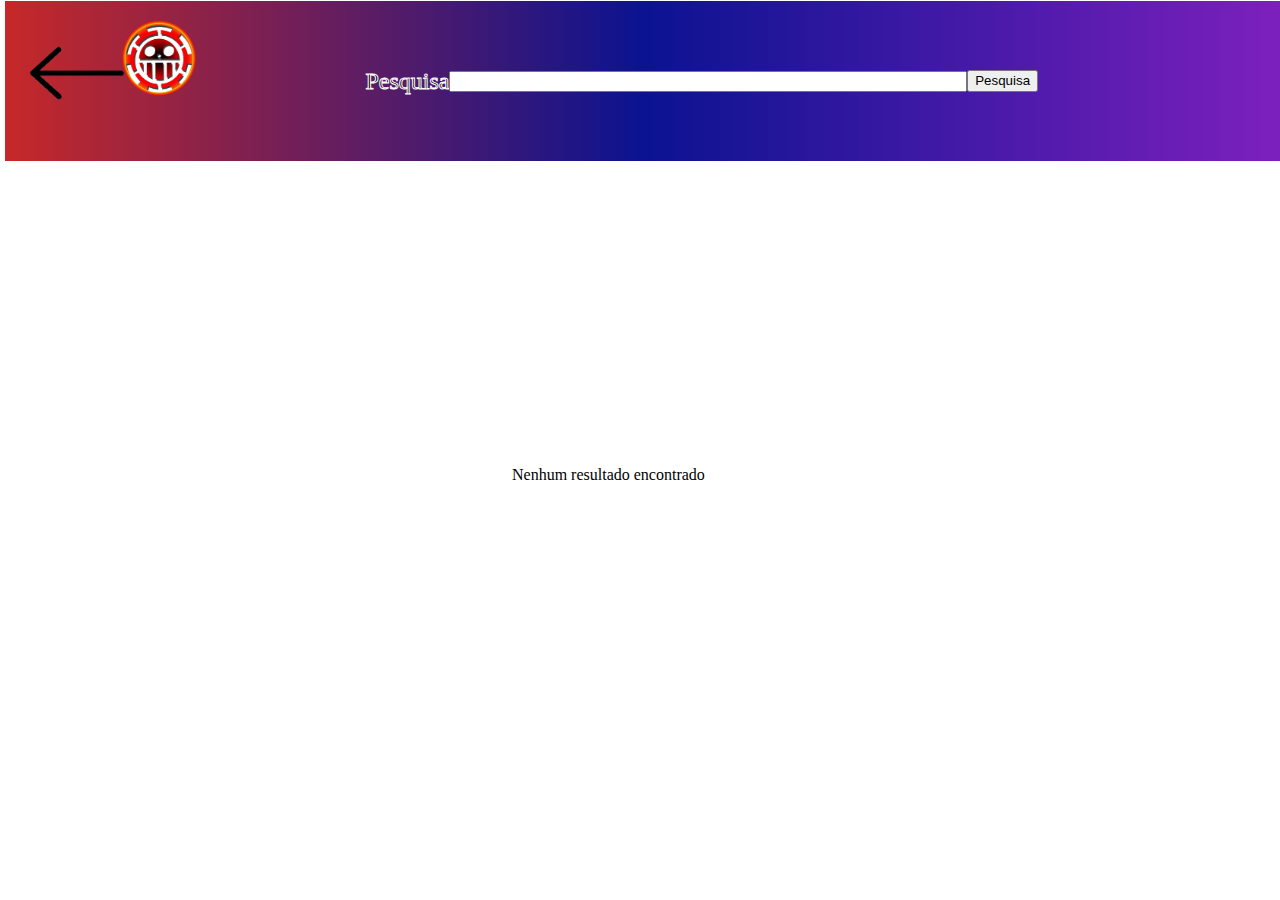
<file: Otaku proj/Biblioteca otaku/Search.html>
<!DOCTYPE html>
<html lang="en">
<head>
    <meta charset="UTF-8">
    <meta http-equiv="X-UA-Compatible" content="IE=edge">
    <meta name="viewport" content="width=device-width, initial-scale=1.0">
    <link rel="stylesheet" href="./Pesq.Css">
    <title>Biblioteca Otaku</title>
    <link rel="icon" type="image/png" href="./imagens/imagem logo.png"/>
</head>
<body  id="main" onload="pes2();hide();pageLoad()">
    <div class="CC" id="CC">
        <img src="./imagens/close.png" class="clo" alt="Fechar carrinho" onclick="togCar()">
        <div class="CarinCont" id="CarinCont">
        </div>
        <div class="CartFooter">
          <p class="PF" id="PrecoFinal"></p>
          <div class="OI" id="OutrosItens"></div>
        </div>
      </div>
    <header>
        <a href="javascript:void(0)" onClick="history.go(-1); return false;">
        <img class="setaVolt" src="./imagens/voltar.png" alt="seta para volar para pagina principal">
        </a>
        <Img class="Logo" src="./imagens/imagem logo.png" alt="Logo da Pagina"></Img>
        <div class="BrPesq">
            <p class="textPq">Pesquisa</p>
            <input type="text" class="barraP" id="bPp">
            <button type="submit" class="butP" onclick="pes2()">Pesquisa</button>
        </div>
        <img class="carCom" src="./imagens/img.carrinho de compras.png" alt="carrinho de compras" onclick="togCar()">
        <p class="carTex" onclick="togCar()">Meu Carrinho</p>
    </header>
    <div class="textoVaz" id="textoVaz">
        <p>Nenhum resultado encontrado</p>
    </div>
    <div class="prods" id="Container">
    </div>
    <script src="./search.js"></script>
    <script src="./carin.js"></script>
</body>
</html>
</file>
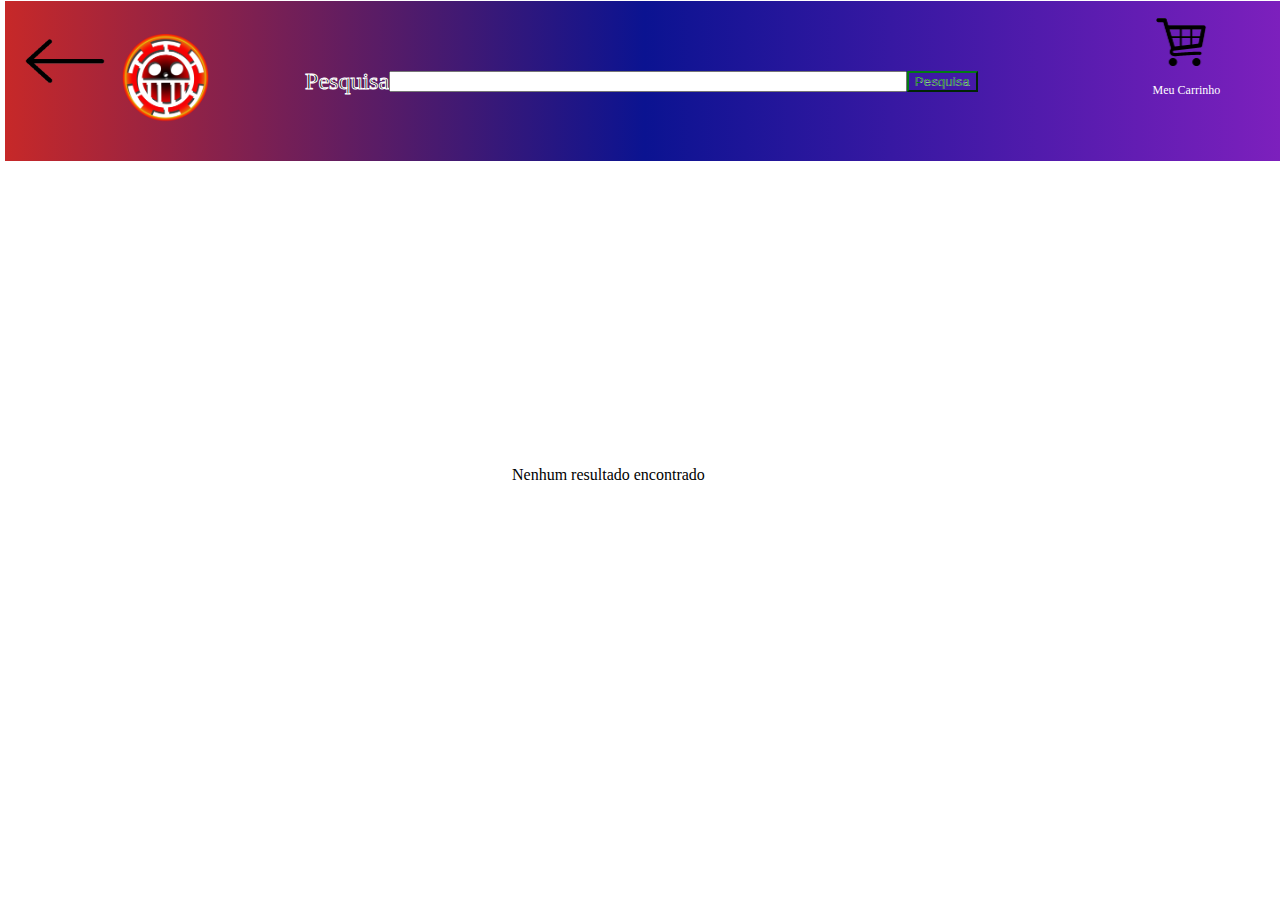
<file: Otaku proj/Biblioteca otaku/pesquisa/Search.html>
<!DOCTYPE html>
<html lang="en">
<head>
    <meta charset="UTF-8">
    <meta http-equiv="X-UA-Compatible" content="IE=edge">
    <meta name="viewport" content="width=device-width, initial-scale=1.0">
    <link rel="stylesheet" href="./Pesq.Css">
    <link rel="stylesheet" href="/Otaku proj/Biblioteca otaku/Geral/carin.css">
    <link rel="stylesheet" href="/Otaku proj/Biblioteca otaku/Geral/headers and pagers.css">
    <title>Biblioteca Otaku</title>
    <link rel="icon" type="image/png" href="/Otaku proj/Biblioteca otaku/imagens/imagem logo.png"/>
</head>
<body  id="main" onload="pes2();hide();pageLoad()">
    <div class="CC" id="CC">
        <img src="/Otaku proj/Biblioteca otaku/imagens/close.png" class="clo" alt="Fechar carrinho" onclick="togCar()">
        <div class="CarinCont" id="CarinCont">
        </div>
        <div class="CartFooter">
          <p class="PF" id="PrecoFinal"></p>
          <div class="OI" id="OutrosItens"></div>
        </div>
      </div>
    <header class="header2">
        <a href="javascript:void(0)" onClick="history.go(-1); return false;">
        <img class="setaVolt" src="/Otaku proj/Biblioteca otaku/imagens/voltar.png" alt="seta para volar para pagina principal">
        </a>
        <a href="/Otaku proj/Biblioteca otaku/Index/index.html">
            <img src="/Otaku proj/Biblioteca otaku/imagens/imagem logo.png" class="Logo" alt="logo da pagina" height="90px" width="170px" alt="logo">
        </a>
        <div class="BrPesq">
            <p class="textPq">Pesquisa</p>
            <input type="text" class="barraP" id="bPp">
            <button type="button" class="butP" onclick="pes2()">Pesquisa</button>
        </div>
        <div class="contCAR2">
            <div class="top-right">
              <img src="/Otaku proj/Biblioteca otaku/imagens/img.carrinho de compras.png" class="carrinho" alt="carrinho de compras" onclick="togCar()">
              <p class="carText" onclick="togCar()">Meu Carrinho</p>
            </div>
            <div class="CC" id="CC">
              <img src="/Otaku proj/Biblioteca otaku/imagens/close.png" class="clo" alt="Fechar carrinho" onclick="togCar()">
              <div class="CarinCont" id="CarinCont"></div>
              <div class="CartFooter">
                <p class="PF" id="PrecoFinal"></p>
                <div class="OI" id="OutrosItens"></div>
              </div>
            </div>
        </div>
    </header>
    <div class="textoVaz" id="textoVaz">
        <p>Nenhum resultado encontrado</p>
    </div>
    <div class="prods" id="Container">
    </div>
    <script src="./search.js"></script>
    <script src="/Otaku proj/Biblioteca otaku/Geral/carin.js"></script>
    <script src="/Otaku proj/Biblioteca otaku/Geral/cadastro e login.js"></script>
</body>
</html>
</file>
<file: Otaku proj/Biblioteca otaku/Pesq.Css>
/* ESSE AQUI E O SITE COM PIOR RESPONSIVIDADE, TA MUITO RUIN */

html{
    overflow-x: hidden;
    max-width: 10px;
    overflow-y: hidden;
}
body{
    width: 100vw;
}
header{
    display: flex;
    background:linear-gradient(90deg, rgba(195,27,27,0.94) 0%, rgba(11,19,145,1) 50%, rgba(117,18,185,0.94) 100%);
    position: relative;
    top: -7px;
    right: 0%;
    left: -0.2%;
    height: 10rem;
    width: 99.9vw;
}
.Logo{
    max-width: calc(6%);
    height: fit-content;
    position: absolute; 
    top: 12%;
    left: 9%;
}
.BrPesq{
    display: flex;
    top: 5%;
    left: 20%;
    align-items:center;
    font-size: large;
}
.textPq{
    -webkit-text-stroke-width: 1px;
    -webkit-text-stroke-color: white;
    font-size: x-large;
}
.barraP{
    max-height: 2rem;
    min-width: 150%;
    position:relative;
    top: 0%;
}
.butP{
    min-height: 1.4rem;
}
.setaVolt{
    max-width: 40%;
    height: fit-content;
}
.carCom{
    position: relative;
    right:-50%;
    top: 13px;
    max-width: 7%;
    height: fit-content;
}
.carTex{
    position: relative;
    right:-44%;
    top: 103px;
    max-width: 7%;
    height: fit-content;
}
#Container{
    display: inline;
    padding: 0%;
    margin: 0%;
    position: relative;
    left: -0.3%;
}
.textoVaz{
    position: absolute;
    top: 50%;
    left: 40%;
}
.prodCont {
  border-style: solid;
  border-width: 2px;
  width: 98.7vw;
  height: 37vh;
  display: grid;
  grid-template-areas:
    "prod prodTit . ."
    "prod . prodCa prodDe";
  row-gap: 0px;
  column-gap: 0px;
  font-size: 2rem;
}


.prod {
  grid-area: prod;
  position: absolute;
  left: 0%;
  width: auto;
  height: calc(50vw / 3);
  max-width: calc(80vw - 10px);
  max-height: calc((50vw - 10px) / 3);
}

/* .prodCont {
  border-style: solid;
  border-width: 2px;
  width: 98.7vw;
  height: 10vh;
  display: grid;
  grid-template-areas:
    "prod prodTit . ."
    "prod . prodCa prodDe";
  row-gap: 0px;
  column-gap: 0px;
  font-size: 2rem;
}  good for small scale */
.prodCa {
  grid-area: prodCa;
  position: relative;
  left: 0;
  font-size: large;
  max-width: 13rem;
  max-height: 2rem;
  background-color: white;
  border-color: blue;
  border-width: 0.3rem;
  color: blue;
  transition: 0.01s;
}

.prodCa:hover {
  background-color: lightblue;
  border-color: lightblue;
  color: whitesmoke;
  border-width: 0.4rem;
}

.prodTit {
  grid-area: prodTit;
  position: relative;
  left: 6%;
  white-space: nowrap;
  overflow-wrap: break-word;
  word-break: break-word;
  max-width: 200px;
  font-size: calc(1vw + 1vh);
}

.precoProd {
  position: relative;
  grid-column: 2;
  grid-row: 2;
  left: 15%;
  font-size: calc(1vw + 1vh)
}

.prodDe {
  grid-area: prodDe;
  position: relative;
  left: 0;
  max-width: 6rem;
  max-height: 2rem;
  font-size: large;
  background-color: white;
  border-color: blue;
  border-width: 0.3rem;
  color: blue;
}

.prodDe:hover {
  background-color: lightblue;
  border-color: lightblue;
  color: whitesmoke;
  border-width: 0.4rem;
}


.CC {
  position: absolute;
  background-color: rgba(0, 255, 255, 0.11);
  width: calc(20%);
  top: 11%;
  height: 90vh;
  z-index: 15;
  right: -30%;
  display: none;
}

.CC.active {
  right: 0%;
  display: block;
}

.clo {
  height: auto;
  width: 5%;
}

.CarinCont {
  position: relative;
  width: 100%;
  flex-grow: inherit;
  display: flex;
  background-color: rgba(245, 245, 245, 0.8);
  flex-direction: column;
  overflow: hidden;
  transition: 0.5s;
}

.caripro {
  height: 150px;
  display: grid;
  grid-template-areas:
    "imCari ticari ticari"
    "imCari pecari recari";
  grid-gap: 5px;
  border-style: solid;
}

.ticari {
  grid-area: ticari;
  position: relative;
  font-size: calc(1rem + 0.5vw);
}

.pecari {
  grid-area: pecari;
  font-size: calc(1rem + 0.5vw);
}

.recari {
  grid-area: recari;
  max-width: calc(90%);
  max-height: calc(70%);
  position: relative;
  top: -50%;
  background-color: transparent;
  border-color: blue;
  border-width: 0.3rem;
  color: blue;
  font-size: calc(0.7vw);
}

.recari:hover {
  background-color: lightblue;
  border-color: lightblue;
  color: whitesmoke;
  border-width: 0.4rem;
}

.imCari {
  grid-area: imCari;
  height: 100%;
  width: 4rem;
}

.CartFooter {
  position: absolute;
  bottom: 0;
  left: 0;
  width: 100%;
  padding: 10px;
}

.OI {
  position: absolute;
  bottom: 20px;
  left: 51.84%;
  right: -56.6%;
  transform: translateX(-50%);
  border-style: solid;
  color: black;
  cursor: pointer;
  text-align: center;
}

.PF {
  position: absolute;
  bottom: 0;
  left: 0;
  right: 0;
  padding: 10px;
  font-weight: 800;
  -webkit-text-stroke-width: 1px;
  -webkit-text-stroke-color: gold;
}
.PP{
  background-color: rgba(127, 255, 212, 0.575);
  position: relative;
  left: calc(40%);
  width: fit-content;
  font-size: calc(150%);
  padding: 15px;
  -webkit-text-stroke-width: 1px;
  -webkit-text-stroke-color: blue;
  border-width: 3px;
  border-color: blue;
}
.PP:hover{
  font-size: calc(155%);
  -webkit-text-stroke-color: gold;
  border-color: gold;
}
</file>
<file: Otaku proj/Biblioteca otaku/pesquisa/Pesq.Css>
/* ESSE AQUI E O SITE COM PIOR RESPONSIVIDADE, TA MUITO RUIN */

html{
    overflow-x: hidden;
    max-width: 10px;
    overflow-y: hidden;
}
body{
    width: 100vw;
}
#Container{
    display: inline;
    padding: 0%;
    margin: 0%;
    position: relative;
    left: -0.3%;
}
.textoVaz{
    position: absolute;
    top: 50%;
    left: 40%;
}
.prodCont {
  border-style: solid;
  border-width: 2px;
  width: 98.7vw;
  height: 37vh;
  display: grid;
  grid-template-areas:
    "prod prodTit . ."
    "prod . prodCa prodDe";
  row-gap: 0px;
  column-gap: 0px;
  font-size: 2rem;
}


.prod {
  grid-area: prod;
  position: absolute;
  left: 0%;
  width: auto;
  height: calc(50vw / 3);
  max-width: calc(80vw - 10px);
  max-height: calc((50vw - 10px) / 3);
}

/* .prodCont {
  border-style: solid;
  border-width: 2px;
  width: 98.7vw;
  height: 10vh;
  display: grid;
  grid-template-areas:
    "prod prodTit . ."
    "prod . prodCa prodDe";
  row-gap: 0px;
  column-gap: 0px;
  font-size: 2rem;
}  good for small scale */
.prodCa {
  grid-area: prodCa;
  position: relative;
  left: 0;
  font-size: large;
  max-width: 13rem;
  max-height: 2rem;
  background-color: white;
  border-color: blue;
  border-width: 0.3rem;
  color: blue;
}

.prodCa:hover {
  background-color: lightblue;
  border-color: lightblue;
  color: whitesmoke;
  border-width: 0.4rem;
}

.prodTit {
  grid-area: prodTit;
  position: relative;
  left: 6%;
  white-space: nowrap;
  overflow-wrap: break-word;
  word-break: break-word;
  max-width: 200px;
  font-size: calc(1vw + 1vh);
}

.precoProd {
  position: relative;
  grid-column: 2;
  grid-row: 2;
  left: 15%;
  font-size: calc(1vw + 1vh)
}

.prodDe {
  grid-area: prodDe;
  position: relative;
  left: 0;
  max-width: 6rem;
  max-height: 2rem;
  font-size: large;
  background-color: white;
  border-color: blue;
  border-width: 0.3rem;
  color: blue;
}

.prodDe:hover {
  background-color: lightblue;
  border-color: lightblue;
  color: whitesmoke;
  border-width: 0.4rem;
}

.PP{
  background-color: rgba(127, 255, 212, 0.575);
  position: relative;
  left: calc(40%);
  width: fit-content;
  font-size: calc(150%);
  padding: 15px;
  -webkit-text-stroke-width: 1px;
  -webkit-text-stroke-color: blue;
  border-width: 3px;
  border-color: blue;
}
.PP:hover{
  font-size: calc(155%);
  -webkit-text-stroke-color: gold;
  border-color: gold;
}
.Divide{
  margin-top: 2%;
  margin-bottom: 2%;
  width: 100%;
  text-align: center;
  font-weight: 900;
  font-size: x-large;
}
</file>
<file: Otaku proj/Biblioteca otaku/Geral/carin.css>
.CC {
  position: absolute;
  top: 100px;
  right: 0%;
  background-color: rgba(0, 255, 255, 0.11);
  width: calc(40%);
  height: 100vh;
  z-index: 15;
  display: none;
}

.CC.active {
  display: block;
}
.clo {
  height: auto;
  width: 8%;
  background: rgb(255,255,255);
  background: radial-gradient(circle, rgba(255,255,255,1) 0%, rgba(255,255,255,0) 100%);
}

.CarinCont {
  position: relative;
  width: 100%;
  flex-grow: inherit;
  display: flex;
  background-color: rgba(245, 245, 245, 0.8);
  flex-direction: column;
  overflow: hidden;
  transition: 0.5s;
}

.caripro {
  height: 150px;
  display: grid;
  grid-template-areas:
    "imCari ticari ticari"
    "imCari pecari recari";
  grid-gap: 5px;
  border-style: solid;
}

.ticari {
  grid-area: ticari;
  position: relative;
  white-space: nowrap;
  overflow: hidden;
  text-overflow: ellipsis;
  font-size: calc(1rem + 0.5vw);
  height: calc(1rem + 0.5vw);
  line-height: 1;
  color: black;
}

.pecari {
  grid-area: pecari;
  font-size: calc(1rem + 0.5vw);
  color: black;
}

.recari {
  grid-area: recari;
  max-width: calc(90%);
  max-height: calc(70%);
  position: relative;
  background-color: transparent;
  border-color: blue;
  border-width: 0.3rem;
  color: blue;
  font-size: calc(0.7vw);
}

.recari:hover {
  background-color: lightblue;
  border-color: lightblue;
  color: whitesmoke;
  border-width: 0.4rem;
}

.imCari {
  grid-area: imCari;
  height: inherit;
  width: auto;
}

.CartFooter {
  position: absolute;
  bottom: 0;
  left: 0;
  width: 100%;
  padding: 10px;
}

.OI {
  position: absolute;
  bottom: 20px;
  left: 51.84%;
  right: -46.6%;
  transform: translateX(-50%);
  border-style: solid;
  color: black;
  cursor: pointer;
  text-align: center;
  background-color: white;
}

.PF {
  position: absolute;
  bottom: 0;
  left: 0;
  right: 0;
  padding: 10px;
  font-weight: 800;
  -webkit-text-stroke-width: 1px;
  -webkit-text-stroke-color: gold;
  color: black;
}

@media (min-width: 2000px) {
  .CC {
    width: calc(40%);
  }
  .recari {
    font-size: x-large;
    padding: 0px;
  }
  .ticari {
    font-size: xx-large;
  }
  .CartFooter {
    width: 94%;
  }
  .clo {
    width: 3%;
  }
  .OI {
    font-size: larger;
  }
  .PF {
    font-size: x-large;
    background-color: rgba(245, 245, 245, 0.685);
  }
}

@media (max-width: 1500px) {
  .CC {
    width: calc(60%);
  }
  .recari {
    font-size: large;
    padding: 0px;
  }
  .ticari {
    font-size: larger;
  }
  .CartFooter {
    width: 93%;
  }
}

@media (max-width: 1200px) {
  .CC {
    width: calc(60%);
  }
  .recari {
    font-size: large;
    padding: 0px;
  }
  .ticari {
    font-size: larger;
  }
  .CartFooter {
    width: 94%;
  }
}

@media (max-width: 912px) {
  .CC {
    width: calc(60%);
    background-color: rgba(3, 85, 85, 0.9);
  }
  .recari {
    font-size: small;
    padding: 0px;
  }
  .ticari {
    font-size: larger;
  }
  .CartFooter {
    width: 90%;
  }
}

@media (max-width: 540px) {
  .CC {
    width: calc(90%);
    background-color: rgba(3, 85, 85, 0.9);
  }
}

@media (max-width: 320px) {
  .CC {
    width: calc(90%);
    background-color: rgba(3, 85, 85, 0.9);
  }
  .recari {
    font-size: x-small;
  }
  .ticari {
    font-size: larger;
  }
}

@media (max-height: 1370px) {
  .CC {
    height: 60vh;
  }
}

@media (max-height: 1150px) {
  .CC {
    height: 79vh;
  }
}

@media (max-height: 950px) {
  .CC {
    height: 98vh;
  }
}

@media (max-height: 820px) {
  .CC {
    height: 100vh;
  }
}

@media (max-height: 750px) {
  .CC {
    height: 111vh;
  }
}

@media (max-height: 670px) {
  .CC {
    height: 116vh;
  }
}

@media (max-height: 600px) {
  .CC {
    height: 140vh;
  }
}

@media (max-height: 535px) {
  .CC {
    height: 150vh;
  }
}

@media (max-height: 435px) {
  .CC {
    height: 190vh;
  }
}

@media (max-height: 400px) {
  .CC {
    height: 235vh;
  }
}

@media (max-height: 300px) {
  .CC {
    height: 267vh;
  }
}

@media (min-height: 2000px) {
  .CC {
    height: 38vh;
  }
}

@media (min-height: 1400px) {
  .CC {
    height: 54vh;
  }
}
</file>
<file: Otaku proj/Biblioteca otaku/Geral/headers and pagers.css>
html {
overflow-x: hidden;
}

header{
background: linear-gradient(90deg, rgba(195, 27, 27, 0.94) 0%, rgba(11, 19, 145, 1) 50%, rgba(117, 18, 185, 0.94) 100%);
}

.header2 {
display: flex;
position: relative;
top: -7px;
right: 0%;
left: -0.2%;
height: 10rem;
width: 99.9vw;
}

.Logo {
max-width: calc(6%);
height: fit-content;
position: absolute;
top: 12%;
left: 9%;
}

.BrPesq {
display: flex;
top: 5%;
left: 20%;
align-items: center;
font-size: large;
}

.textPq {
-webkit-text-stroke-width: 1px;
-webkit-text-stroke-color: white;
font-size: x-large;
}

.barraP {
max-height: 2rem;
min-width: 150%;
position: relative;
top: 0%;
}

.butP {
min-height: fit-content;
padding: auto;
background-color:transparent;
font-weight: 200;
border-color: rgb(2, 122, 18);
color: rgb(2, 122, 18);
-webkit-text-stroke-width: 0.2px;
-webkit-text-stroke-color: white;
}

.butP:hover{
  background-color: rgb(2, 122, 18);
  color: white;
}

.setaVolt {
max-width: 40%;
max-height: fit-content;
}

.contCAR2 {
  position: relative;
  top: 10%;
  right: 5%;
  width: 60vw;
  pointer-events: none;
}
.top-right {
  position: absolute;
  top: 0;
  right: 0;
  pointer-events: all;
  cursor: pointer;
}
.top-right:hover .carrinho{
  filter: invert();
}
.carrinho {
  width: fit-content;
  height: 50px;
}

.carText {
  font-size: 12px;
  color: white;
}
@media (min-width: 2000px) {
.header2 {
max-height: 13%;
}
.Logo {
max-width: calc(3.5%);
top: 20%;
left: 7%;
}
.textPq {
font-size: 30px;
}
.butP {
min-height: fit-content;
font-size: large;
}
.carrinho {
right: -60%;
}
.carText {
font-size: X-large;
right: -55%;
top: 64%;
}
}

@media (max-width: 1500px) {
.header2 {
max-height: 13%;
}
.Logo {
top: 20%;
max-width: calc(7%);
}
.carrinho {
left: 40%;
}
.carText {
top: 67%;
left: 34%;
}
}

@media (max-width: 1200px) {
.BrPesq {
position: relative;
top: 5%;
left: -15%;
}
.barraP {
min-width: 90%;
}
.carrinho {
top: 12%;
left: 15%;
}
.carText {
left: 10%;
top: 48%;
}
}

@media (max-width: 850px) and (max-height: 1200px) and (min-height: 1150px) /* iPad Air */ {
.header2 {
max-height: 13%;
}
.Logo {
max-width: calc(10%);
top: 40%;
}
.BrPesq {
position: relative;
top: 10%;
left: -20%;
}
.setaVolt {
position: relative;
width: 30%;
top: 30%;
left: -3%;
}
.barraP {
min-width: 90%;
}
.carrinho {
top: 15%;
left: 2%;
}
.carText {
font-size: large;
flex-wrap: nowrap;
left: -7%;
top: 62%;
}
}

@media (max-width: 800px) {
.Logo {
max-width: calc(9%);
top: 40%;
}
.BrPesq {
position: relative;
top: 10%;
left: -16%;
}
.setaVolt {
position: relative;
width: 30%;
top: 30%;
left: -3%;
}
.carrinho {
top: 15%;
left: 2%;
}
.carText {
font-size: medium;
flex-wrap: nowrap;
left: -7%;
top: 62%;
}
}

@media (max-width: 500px) {
.header2 {
height: 5rem;
}
.BrPesq {
top: 0%;
left: -30%;
}
.Logo {
top: 24%;
}
.setaVolt {
top: 4%;
}
.textPq {
font-size: small;
}
.barraP {
max-height: 0.6rem;
max-width: 10px;
}
.butP {
font-size: xx-small;
}
.carrinho {
top: 13%;
}
.carText {
font-size: xx-small;
right: 2%;
top: 60%;
}
}

@media (max-width: 400px) {
.setaVolt {
position: relative;
width: 30%;
top: 20%;
left: -3%;
}
}

@media (max-width: 380px) {
.BrPesq {
left: -25%;
}
}

@media (max-width: 330px) {
.Logo {
max-width: calc(10%);
top: 33%;
left: 9%;
}
.textPq {
font-size: x-small;
}
.barraP {
font-size: xx-small;
}
.butP {
font-size: 6px;
}
.setaVolt {
top: 25%;
}
}

@media (max-width: 280px) {
.Logo {
max-width: calc(11%);
top: 30%;
left: 8%;
}
.textPq {
font-size: x-small;
}
.barraP {
position: relative;
}
.butP {
padding: 0%;
}
}

@media (max-height: 1100px) {
.BrPesq {
top: 2%;
}
}

@media (max-height: 1000px) {
.BrPesq {
top: 4%;
}
}

@media (max-height: 900px) {
.BrPesq {
top: 6%;
}
}

@media (max-height: 800px) {
.BrPesq {
top: 8%;
}
}

@media (max-height: 700px) {
.BrPesq {
top: 10%;
}
}

@media (max-height: 600px) {
.BrPesq {
top: 12%;
}
}

@media (max-height: 500px) {
.BrPesq {
top: 14%;
}
}

@media (max-height: 400px) {
.BrPesq {
top: 16%;
}
}






.Pager1{
color:aliceblue;
max-width: 100%;
}
.Fundopng {
    content: "";
    position: absolute;
    top: 0;
    left: 0;
    width: 100%;
    height: 100%;
    background-image: url("/Otaku proj/img/Fundo.png");
    background-repeat: repeat;
    background-size: contain;
    opacity: 0.5;
    z-index: -1;
  }
#CardsCont{
color: white;
border-style: none;
display: grid;
}
.row-container {
display: flex;
flex-wrap: wrap;
justify-content: flex-start;
}

.ajuste {
width: 100%;
justify-content: center;
}
.ajuste2 {
justify-content: flex-start;
}
#mpCont {
display: flex;
flex-wrap: wrap;
background-color: white;
}

.imgMP {
height: 110px;
width: 80px;
}
.contCAR {
  position: relative;
  top: -140%;
}
.pI{
font-size: 30px;
}
a{
text-decoration:none;
}

.PS{
align-content: left;
}
#iconContato{
font-size: 24px;
}
.linksRapidos {
text-align: center;
padding: 0%;
margin: 0%;
justify-content: space-between;
gap: 0;
}  
#imagemLogo{
width:calc(7%);
height:calc(7%);
}
.textoFooter{
font-size: 20px;
}
.estrelasMP{
font-size: 20px;
}
.estrelasCard{
font-size: 20px
}
#imCa{
height: 400px;
}

.empty {
position: absolute;
top: 70%;
left: 50%;
transform: translate(-50%, -50%);
color: black;
}
.filter-container #f1:hover,
.filter-container #f2:hover,
.filter-container #f3:hover,
.filter-container #f4:hover {
  position: relative;
}

#f1, #f2, #f3, #f4{
  background-color: black;
  color: white;
}

.filter-container select option:hover {
  background-color: rgb(211, 211, 211);
  filter: invert();
  -webkit-text-stroke-width: 1px;
  -webkit-text-stroke-color: rgb(17, 0, 255);
}
@media(min-width:2000px){

.imgMP{
width:200px;
height: 220px;
}

#imCa{
height: 400px;
}
#Cards{
border-style: solid;
border-width: 3px;
height: 798px;
}
.card-img-top{
height: 410px;
}
.email{
line-break:loose;
}
.contatos{
line-break: auto;
font-size: 40px;
}
#iconContato{
font-size: 50px;
}
.Pager1{
align-items:self-end;
}
.card .card-title {
font-size: 40px;
}
.card .card-text {
font-size: 30px;
}
.tituloMP{
font-size: 35px;
}
.estrelasMP{
font-size: 40px;
}
.estrelasCard {
font-size: 30px;
}
.PS{
font-size: 20px;
}
.carrinho{
width: 90px;
height: 90px;
}
.textoCarrinho{
font-size: 25px;
}
.pI{
font-size: 70px;
}
.linksRapidos{
font-size: 30px;
}
.textoFooter{
font-size: 50px;
}
}

@media(max-width: 1200px) {
.imgMP{
width:80px;
height: 100px;
}
.card-img-top{
height: 410px;
}
.email{
line-break:loose;
}
#imCa{
width: auto;
}
#Cards{
border-style:dashed;
border-width: 2px;
height: 450px;
}
#imCa{
min-height: 200px;
}
#TiCr{
font-size: medium;
}
#Cards{
width: 192px;
}
.ajuste{
justify-content:space-between;
}
}

@media (max-width: 912px) {
.Pager1{
align-items:self-end;
}
.imgMP{
width:80px;
height:100px;
}
.card-img-top{
height: 310px;
}
.tituloMP{
font-size: 13px;
}
.estrelasMP{
font-size: 10px;
}
.estrelasCard {
font-size: 13px;
}
#imCa{
width: auto;
}
#Cards{
border-style:dashed;
border-width: 2px;
height: 450px;
}
#imCa{
min-height: 200px;
}
#TiCr{
font-size: medium;
}
#Cards{
width: 180px;
}
#imagemLogo{
position: absolute;
right: 0%;
width: 15vw;
}
}

@media (max-width: 540px) {
.Filtro{
display: grid;
grid-auto-flow: row;
grid-row-gap: 5px;
}
.card-img-top{
height: 250px;
}
.card .card-title {
font-size: 15px;
}
.card .card-text {
font-size: 10px;
}
.estrelasCard {
font-size: 10px;
}
.imgMP{
width:90px;
height:110px;;
}
.contatos{
line-break: auto;
}
.email{
line-break: anywhere;
}
.tituloMP{

font-size: 15px;

}
.estrelasMP{
font-size: 20px;
}
.textoFooter{
font-size: 14px;
}
.pI{
font-size: 15px;
}
.linksRapidos{
font-size: 10px;
}
.contatos{
font-size: 10px;
}
#iconContato{
font-size: 12px;
} 
.welcome{
font-size: 10px;
}
.PS{
font-size: 10px;
}
.carrinho{
width: 40px;
height: 40px;
}
.textoCarrinho{
font-size: 8px;
}

#imCa{
min-height: 100px;
}
#TiCr{
font-size: small;
}
#CoP{
font-size: x-small;
}
.card-item {
margin-bottom: 0px;
min-width: fit-content;
}
.ajuste, .ajuste2{
justify-content: center;
}
#imagemLogo{
position: absolute;
right: 0%;
width: 30vw;
height: 3vh;
}
}
@media(max-width:320px){
.Pager1{
display: flex;
}
.card .card-title {
font-size: 10px;
}
.card .card-text {
font-size: 9px;
}
.estrelasCard {
font-size: 7px;
}
.textoFooter{
font-size: 12px;
}
#CoP{
font-size: xx-small;
}
#imagemLogo{
position: absolute;
right: 0%;
width: 30vw;
height: 3vh;
}
}
</file>
